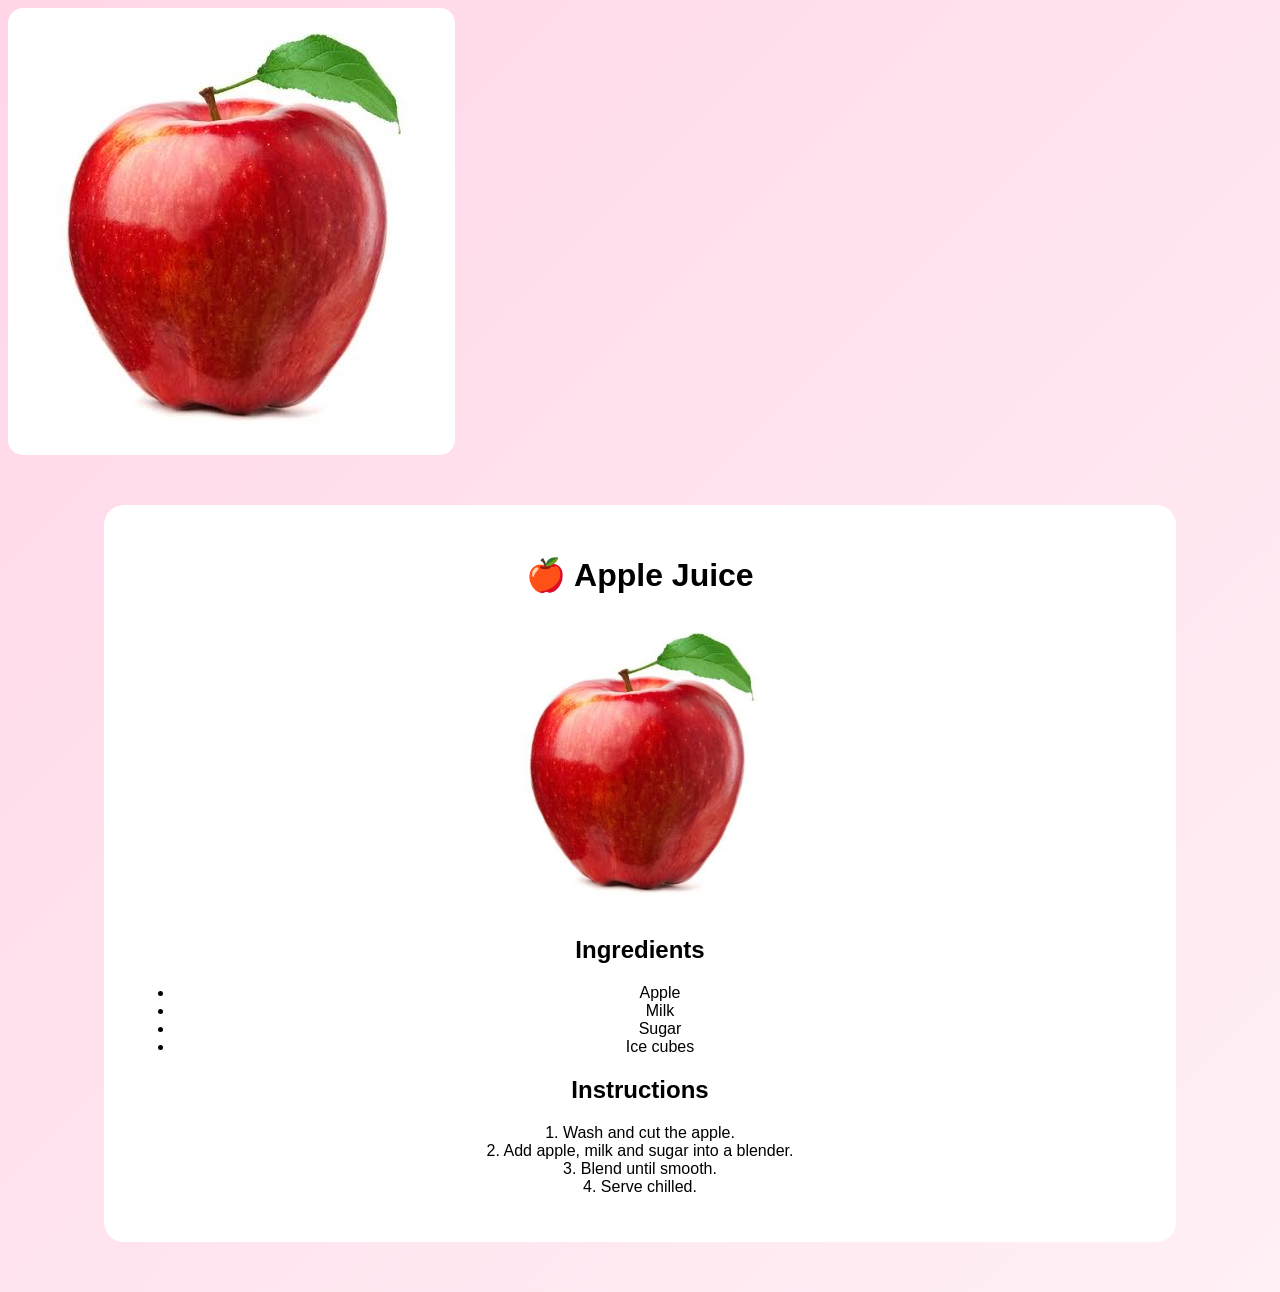
<file: apple.html>
<img src="images/apple.jpg"><!DOCTYPE html>
<html>
<head>
<title>Apple Recipe</title>
<link rel="stylesheet" href="style.css">
</head>

<body>

<div class="container">

<h1>🍎 Apple Juice</h1>

<img src="images/apple.jpg" width="300">

<h2>Ingredients</h2>

<ul>
<li>Apple</li>
<li>Milk</li>
<li>Sugar</li>
<li>Ice cubes</li>
</ul>

<h2>Instructions</h2>

<p>
1. Wash and cut the apple.<br>
2. Add apple, milk and sugar into a blender.<br>
3. Blend until smooth.<br>
4. Serve chilled.
</p>

</div>

</body>
</html>
</file>
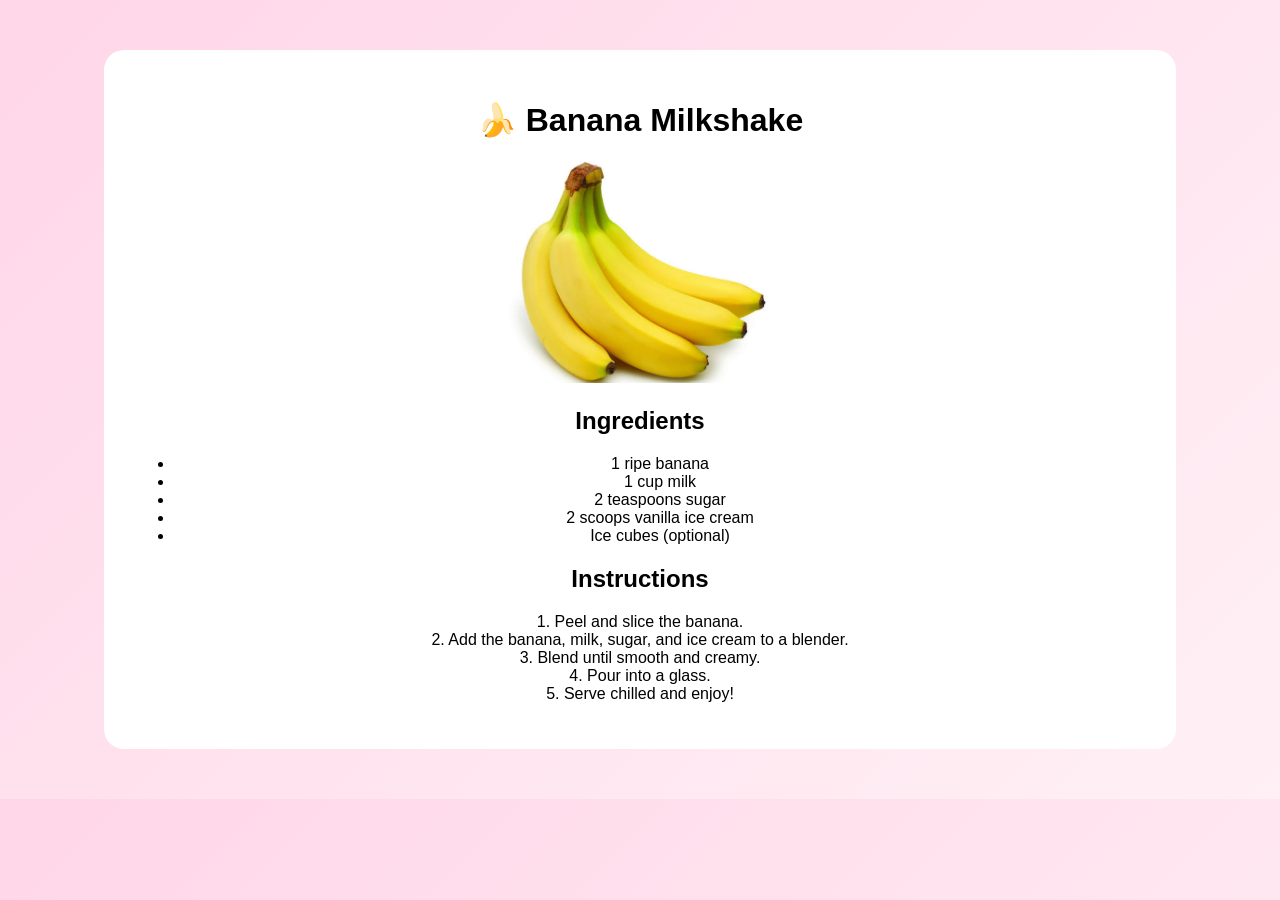
<file: banana.html>
<!DOCTYPE html>
<html lang="en">
<head>
    <meta charset="UTF-8">
    <meta name="viewport" content="width=device-width, initial-scale=1.0">
    <title>Banana Milkshake Recipe</title>
    <link rel="stylesheet" href="style.css">
</head>

<body>

<div class="container">

    <h1>🍌 Banana Milkshake</h1>

    <img src="images/banana.jpg" alt="Banana Milkshake" width="300">

    <h2>Ingredients</h2>

    <ul>
        <li>1 ripe banana</li>
        <li>1 cup milk</li>
        <li>2 teaspoons sugar</li>
        <li>2 scoops vanilla ice cream</li>
        <li>Ice cubes (optional)</li>
    </ul>

    <h2>Instructions</h2>

    <p>
        1. Peel and slice the banana.<br>
        2. Add the banana, milk, sugar, and ice cream to a blender.<br>
        3. Blend until smooth and creamy.<br>
        4. Pour into a glass.<br>
        5. Serve chilled and enjoy!
    </p>

</div>

</body>
</html>
</file>
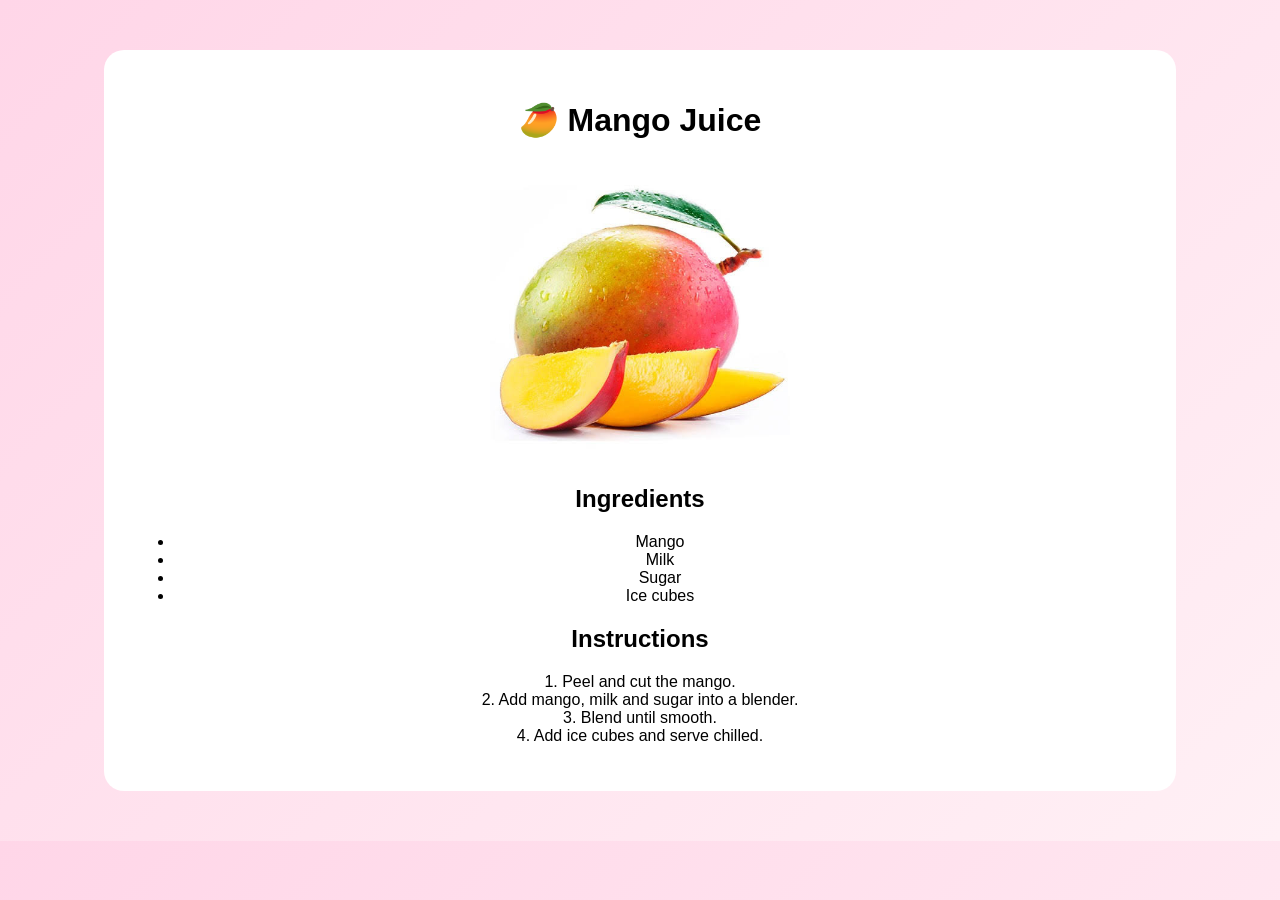
<file: mango.html>
<!DOCTYPE html>
<html>
<head>
    <title>Mango Recipe</title>
    <link rel="stylesheet" href="style.css">
</head>

<body>

<div class="container">

<h1>🥭 Mango Juice</h1>

<img src="images/mango.jpg" width="300">

<h2>Ingredients</h2>

<ul>
    <li>Mango</li>
    <li>Milk</li>
    <li>Sugar</li>
    <li>Ice cubes</li>
</ul>

<h2>Instructions</h2>

<p>
1. Peel and cut the mango.<br>
2. Add mango, milk and sugar into a blender.<br>
3. Blend until smooth.<br>
4. Add ice cubes and serve chilled.
</p>

</div>

</body>
</html>
</file>
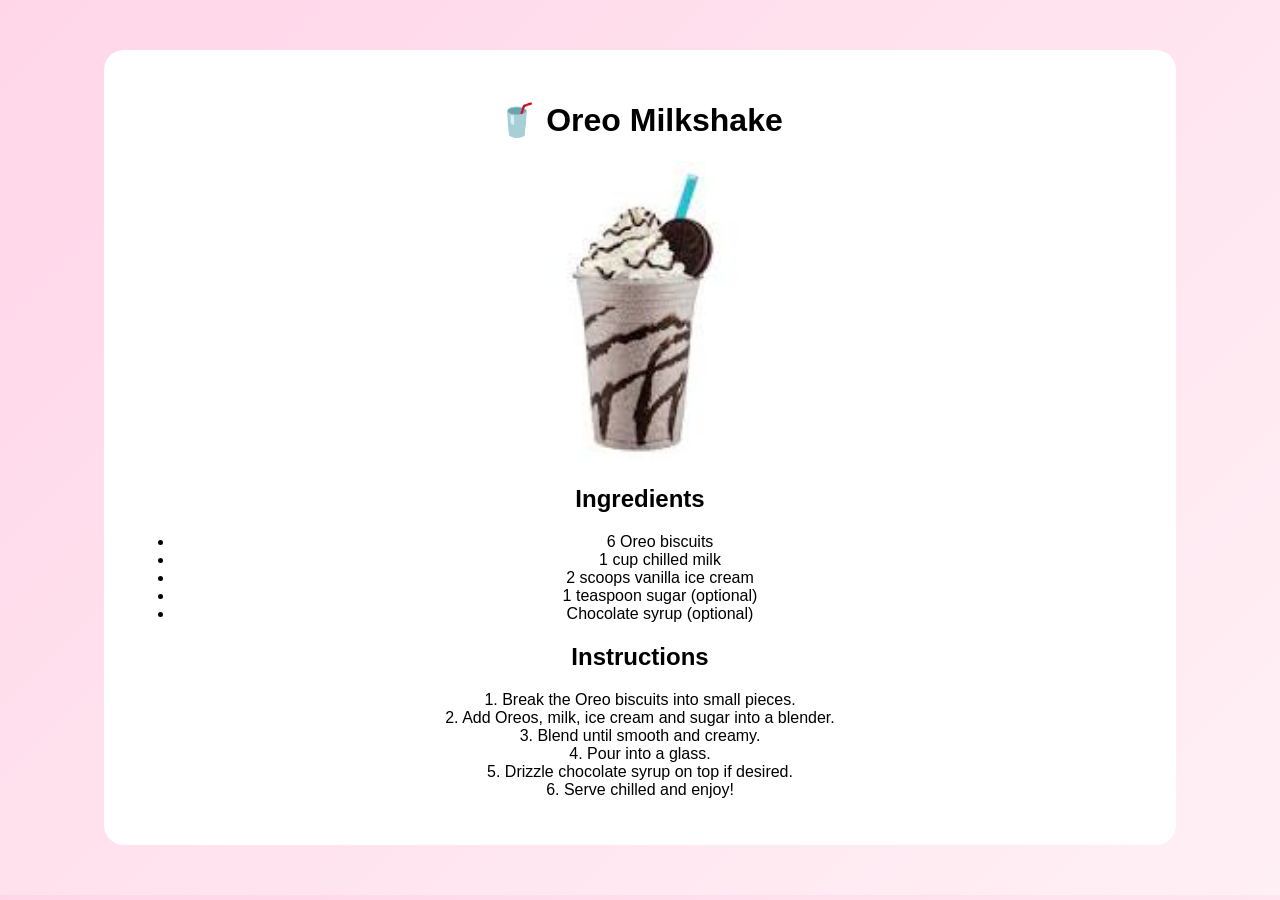
<file: oreo.html>
<!DOCTYPE html>
<html lang="en">

<head>
    <meta charset="UTF-8">
    <meta name="viewport" content="width=device-width, initial-scale=1.0">
    <title>Oreo Milkshake Recipe</title>
    <link rel="stylesheet" href="style.css">
</head>

<body>

    <div class="container">

        <h1>🥤 Oreo Milkshake</h1>

        <img src="images/oreo.jpg" alt="Oreo Milkshake" width="300">

        <h2>Ingredients</h2>

        <ul>
            <li>6 Oreo biscuits</li>
            <li>1 cup chilled milk</li>
            <li>2 scoops vanilla ice cream</li>
            <li>1 teaspoon sugar (optional)</li>
            <li>Chocolate syrup (optional)</li>
        </ul>

        <h2>Instructions</h2>

        <p>
            1. Break the Oreo biscuits into small pieces.<br>
            2. Add Oreos, milk, ice cream and sugar into a blender.<br>
            3. Blend until smooth and creamy.<br>
            4. Pour into a glass.<br>
            5. Drizzle chocolate syrup on top if desired.<br>
            6. Serve chilled and enjoy!
        </p>

    </div>

</body>

</html>
</file>
<file: style.css>
body{
    background: linear-gradient(135deg,#ffd6e8,#fff0f5);
    font-family: Arial, sans-serif;
}


.container{
    width:80%;
    margin:50px auto;
    text-align:center;
    background:white;
    padding:30px;
    border-radius:20px;
}


input{
    padding:12px;
    width:250px;
    border-radius:10px;
}


button{
    padding:12px 20px;
    margin:10px;
    border-radius:10px;
    cursor:pointer;
}


img{
    border-radius:15px;
}
</file>
